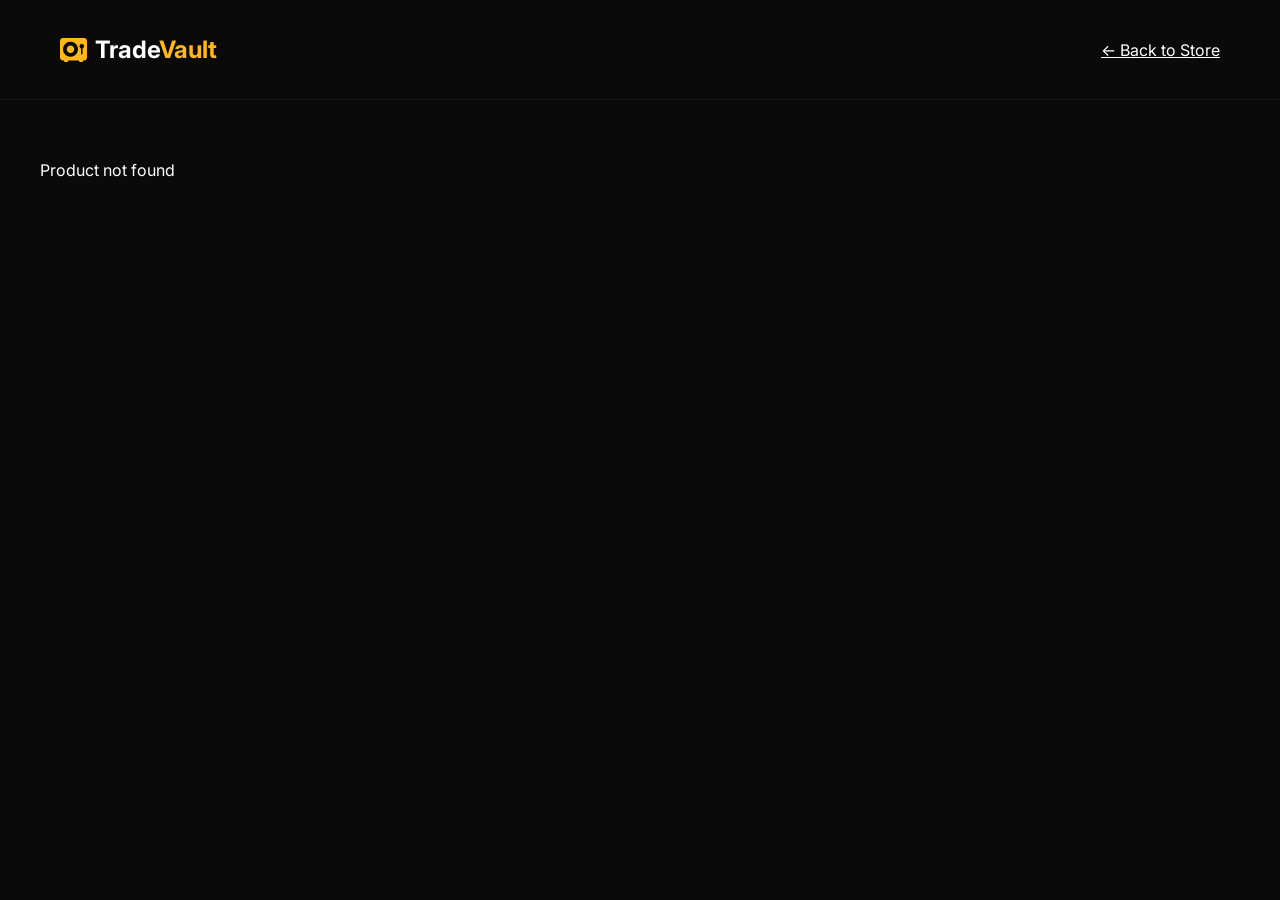
<file: product.html>
<!DOCTYPE html>
<html lang="en">
<head>
    <meta charset="UTF-8">
    <meta name="viewport" content="width=device-width, initial-scale=1.0">
    <title>Product Details | TradeVault</title>
    <link href="https://fonts.googleapis.com/css2?family=Inter:wght@300;400;500;600;700;800&display=swap" rel="stylesheet">
    <link rel="stylesheet" href="https://cdnjs.cloudflare.com/ajax/libs/font-awesome/6.4.0/css/all.min.css">
    <style>
        * { margin: 0; padding: 0; box-sizing: border-box; }
        body { font-family: 'Inter', sans-serif; background: #0a0a0a; color: #fff; }
        .container { max-width: 1200px; margin: 0 auto; padding: 20px; }
        .navbar { background: #0a0a0a; padding: 15px 0; border-bottom: 1px solid rgba(255,255,255,0.05); }
        .navbar .container { display: flex; justify-content: space-between; align-items: center; }
        .logo { font-size: 1.5rem; font-weight: 700; display: flex; align-items: center; gap: 8px; }
        .logo i { color: #FFB81C; }
        .accent { color: #FFB81C; }
        .product-detail { padding: 60px 0; }
        .detail-grid { display: grid; grid-template-columns: 1fr 1fr; gap: 50px; }
        .detail-image img { width: 100%; border-radius: 20px; }
        .detail-info h1 { font-size: 2rem; margin-bottom: 20px; }
        .price { font-size: 1.8rem; color: #FFB81C; font-weight: 700; margin: 20px 0; }
        .btn-primary { background: #FFB81C; color: #1a1a2e; padding: 12px 28px; border: none; border-radius: 8px; cursor: pointer; font-weight: 600; }
        .quantity { display: flex; align-items: center; gap: 15px; margin: 20px 0; }
        .quantity input { width: 80px; padding: 10px; background: rgba(255,255,255,0.05); border: 1px solid rgba(255,255,255,0.1); border-radius: 8px; color: white; }
        @media (max-width: 768px) { .detail-grid { grid-template-columns: 1fr; } }
    </style>
</head>
<body>
    <nav class="navbar"><div class="container"><div class="logo"><i class="fas fa-vault"></i><span>Trade<span class="accent">Vault</span></span></div><a href="index.html" style="color:white">← Back to Store</a></div></nav>
    <div class="container product-detail"><div class="detail-grid" id="productDetail"></div></div>
    <script>
        const urlParams = new URLSearchParams(window.location.search);
        const productId = urlParams.get('id');
        const products = JSON.parse(localStorage.getItem('tradevault_products')) || [];
        const product = products.find(p => p.id == productId);
        
        function addToCart() {
            let user = JSON.parse(localStorage.getItem('tradevault_current_user'));
            if (!user) { alert('Please login first'); window.location.href = 'index.html'; return; }
            let cart = JSON.parse(localStorage.getItem('tradevault_cart')) || [];
            const qty = parseInt(document.getElementById('quantity').value);
            const existing = cart.find(c => c.userId === user.id && c.productId === product.id);
            if (existing) existing.quantity += qty;
            else cart.push({ userId: user.id, productId: product.id, quantity: qty });
            localStorage.setItem('tradevault_cart', JSON.stringify(cart));
            alert(`Added ${qty} x ${product.name} to cart!`);
        }
        
        if (product) {
            document.getElementById('productDetail').innerHTML = `
                <div class="detail-image"><img src="${product.image}" alt="${product.name}"></div>
                <div class="detail-info"><h1>${product.name}</h1><p>${product.description || 'Premium wholesale product for business buyers.'}</p><div class="price">R${product.price} / unit</div><div class="quantity"><label>Quantity (MOQ: ${product.moq})</label><input type="number" id="quantity" value="${product.moq}" min="${product.moq}" step="${product.moq}"></div><button class="btn-primary" onclick="addToCart()"><i class="fas fa-shopping-cart"></i> Add to Cart - Bulk Order</button></div>
            `;
        } else document.getElementById('productDetail').innerHTML = '<p>Product not found</p>';
    </script>
</body>
</html>
</file>
